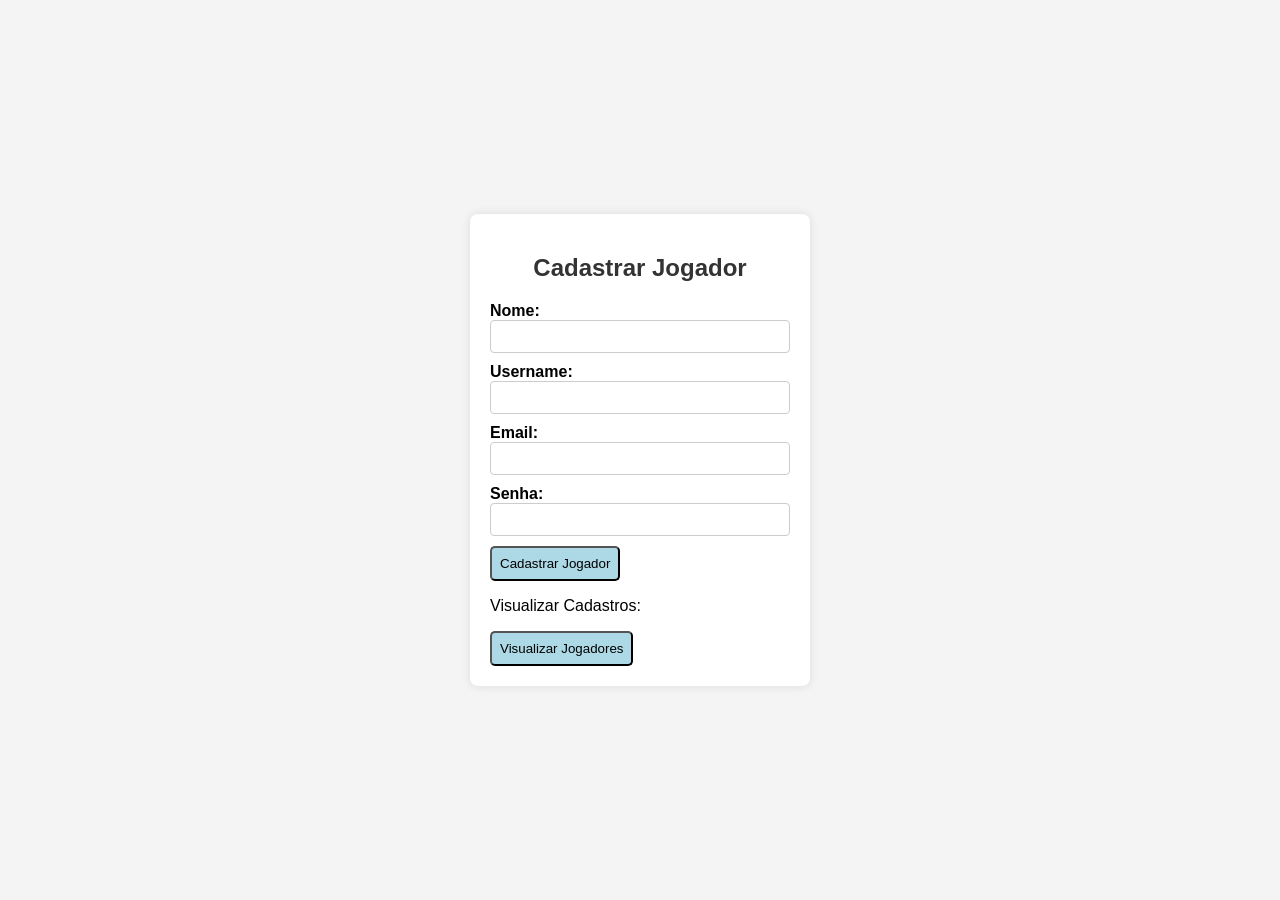
<file: index.html>
<!DOCTYPE html>
<html lang="pt-BR">
<head>
    <meta charset="UTF-8">
    <meta name="viewport" content="width=device-width, initial-scale=1.0">
    <link rel="stylesheet" href="index.css">
    <title>Criar um jogador</title>
    <style>

    </style>
</head>
<body>
<div class="form-container">
    <h2 class="form-title">Cadastrar Jogador</h2>
    <form action="setPHP.php" method="POST">
        <!-- <label for="id" class="form-label">ID:</label><br>
         <input type="text" id="id" name="id" class="form-input"><br>--->

        <label for="name" class="form-label">Nome:</label><br>
          <input type="text" id="name" name="name" class="form-input"><br>

          <label for="username" class="form-label">Username:</label><br>
          <input type="text" id="username" name="username" class="form-input"><br>

          <label for="email" class="form-label">Email:</label><br>
          <input type="email" id="email" name="email" class="form-input"><br>

          <label for="senha" class="form-label">Senha:</label><br>
          <input type="text" id="senha" name="senha" class="form-input"><br>

        <!--  <label for="createdAt" class="form-label">Data de Cadastro:</label><br>
         <input type="date" id="createdAt" name="createdAt" class="form-input"><br><br>
         --->

        <button type="submit" name="action" value="cadastrar" style="background:#add8e6;padding: 8px; border-radius: 5px;margin-right: 10px">Cadastrar Jogador</button>
        <p>Visualizar Cadastros:</p>
        <button type="submit" name="action" value="listar" style="background:#add8e6;padding: 8px; border-radius: 5px;margin-right: 10px">Visualizar Jogadores</button>


    </form>


</div>
</body>
</html>
</file>
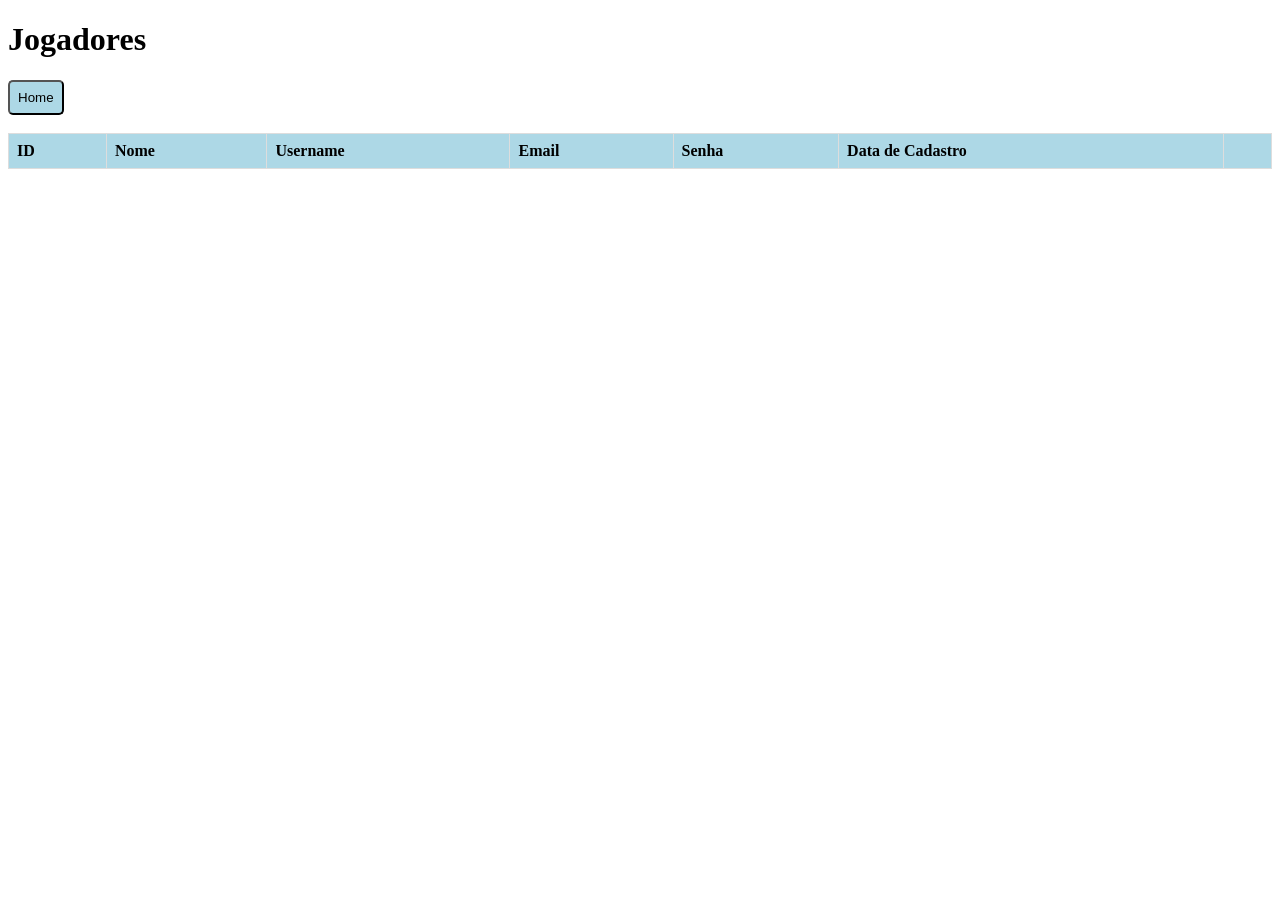
<file: visualizar.html>
<!DOCTYPE html>
<html lang="pt-BR">
<head>
    <meta charset="UTF-8">
    <meta name="viewport" content="width=device-width, initial-scale=1.0">
    <link rel="stylesheet" href="editar.css">
    <title>Lista de Usuários</title>
</head>
<body>
<h1>Jogadores</h1>
<a href="index.html"><input type="button" value="Home" style="background:#add8e6;padding: 8px; border-radius: 5px;margin-right: 10px"></a>
<br>
<br>
<table>
    <tr>
        <th>ID</th>
        <th>Nome</th>
        <th>Username</th>
        <th>Email</th>
        <th>Senha</th>
        <th>Data de Cadastro</th>
        <th></th>
    </tr>
    <tbody>
    <!--AQUI_VEM_AS_LINHAS-->
    </tbody>
</table>
</body>
</html>
</file>
<file: index.css>
body {
    font-family: Arial, sans-serif;
    background-color: #f4f4f4;
    margin: 0;
    padding: 0;
    display: flex;
    justify-content: center;
    align-items: center;
    height: 100vh;
}
.form-container {
    background-color: #fff;
    padding: 20px;
    border-radius: 8px;
    box-shadow: 0 0 10px rgba(0, 0, 0, 0.1);
    width: 300px;
}
.form-title {
    text-align: center;
    color: #333;
}
.form-label {
    font-weight: bold;
}
.form-input {
    width: 100%;
    padding: 8px;
    margin-bottom: 10px;
    border: 1px solid #ccc;
    border-radius: 4px;
    box-sizing: border-box;
}
.form-submit {
    width: 100%;
    background-color: #4caf50;
    color: white;
    padding: 10px 0;
    border: none;
    border-radius: 4px;
    cursor: pointer;
}
.form-submit:hover {
    background-color: #45a049;
}
</file>
<file: editar.css>
table {
    border-collapse: collapse;
    width: 100%;
}
th, td {
    border: 1px solid #ddd;
    padding: 8px;
    text-align: left;
}
th {
    background-color: #add8e6;
}
</file>
